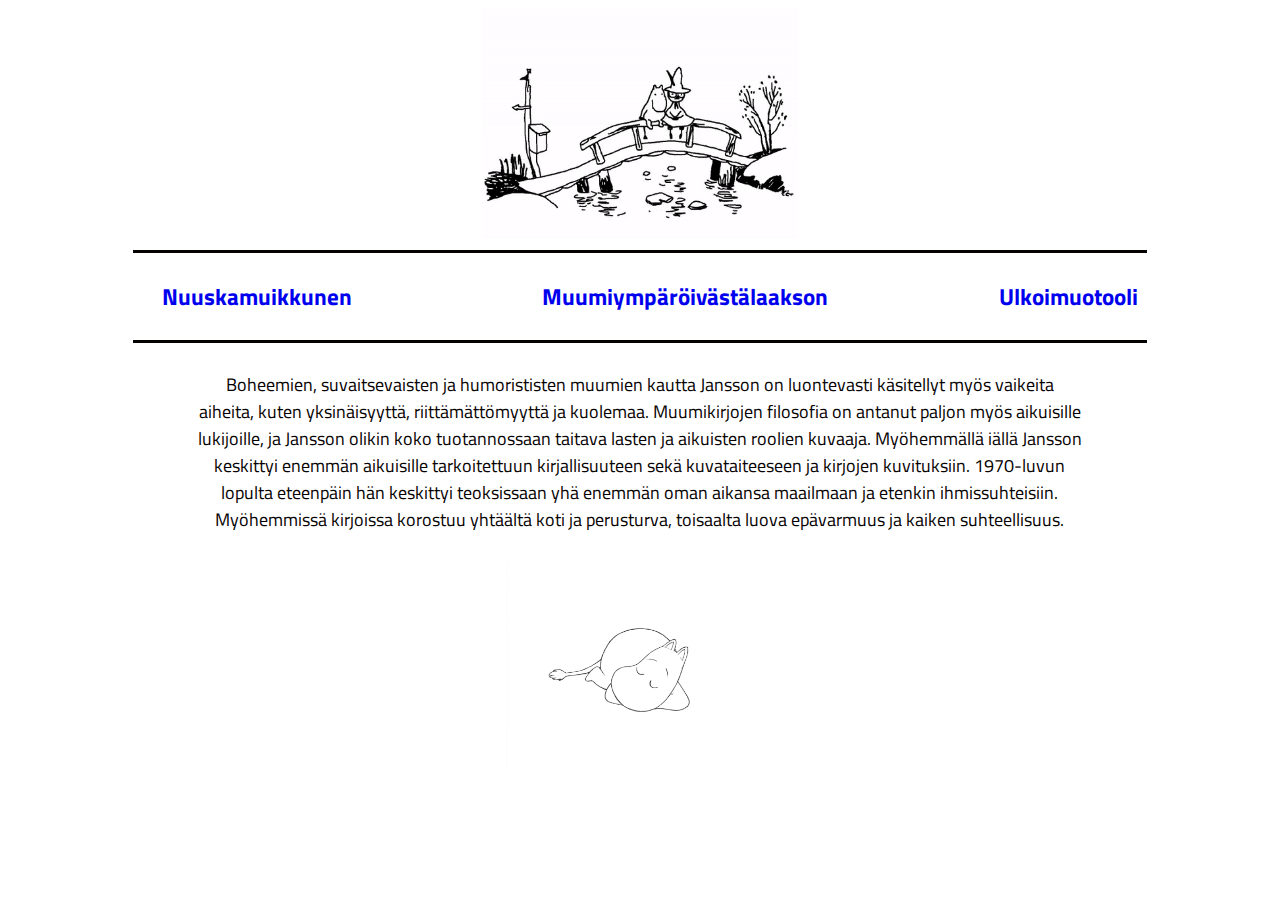
<file: www/index.html>
<!DOCTYPE html>
<html lang="en">

  <head>
    <meta charset="UTF-8">
    <meta name="viewport" content="width=device-width, initial-scale=1">
    <title>Практика #1</title>
    <link href="./style.css" rel="stylesheet">
    <link rel="preconnect" href="https://fonts.googleapis.com">
    <link rel="preconnect" href="https://fonts.gstatic.com" crossorigin>
    <link href="https://fonts.googleapis.com/css2?family=Titillium+Web:wght@200;400&display=swap" rel="stylesheet">
  </head>

  <body>

    <center><img src="./images/snumi2.gif" width="25%"></center>

    <hr width="80%" size="3" color="#050100">

    <div class="list">
      <table align="center" width="88%">
          <th><a href="./nuus.html">Nuuskamuikkunen</a></th>
          <th><a href="./muum.html">Muumiympäröivästälaakson</a></th>
          <th><a href="./ulko.html">Ulkoimuotooli</a></th>
      </table>
    </div>

    <hr width="80%" size="3" color="#050100">

    <div class="article">
      <td>Boheemien, suvaitsevaisten ja humorististen muumien kautta Jansson on luontevasti käsitellyt myös vaikeita aiheita, kuten yksinäisyyttä, riittämättömyyttä ja kuolemaa. Muumikirjojen filosofia on antanut paljon myös aikuisille lukijoille, ja Jansson olikin koko tuotannossaan taitava lasten ja aikuisten roolien kuvaaja. Myöhemmällä iällä Jansson keskittyi enemmän aikuisille tarkoitettuun kirjallisuuteen sekä kuvataiteeseen ja kirjojen kuvituksiin. 1970-luvun lopulta eteenpäin hän keskittyi teoksissaan yhä enemmän oman aikansa maailmaan ja etenkin ihmissuhteisiin. Myöhemmissä kirjoissa korostuu yhtäältä koti ja perusturva, toisaalta luova epävarmuus ja kaiken suhteellisuus. </td>
      <br>
      <br>
      <a href="./images/troll.gif">
        <img src="./images/troll.gif" alt="Troll" width="30%" height="auto">
      </a>
    </div>

    </body>

</html>
</file>
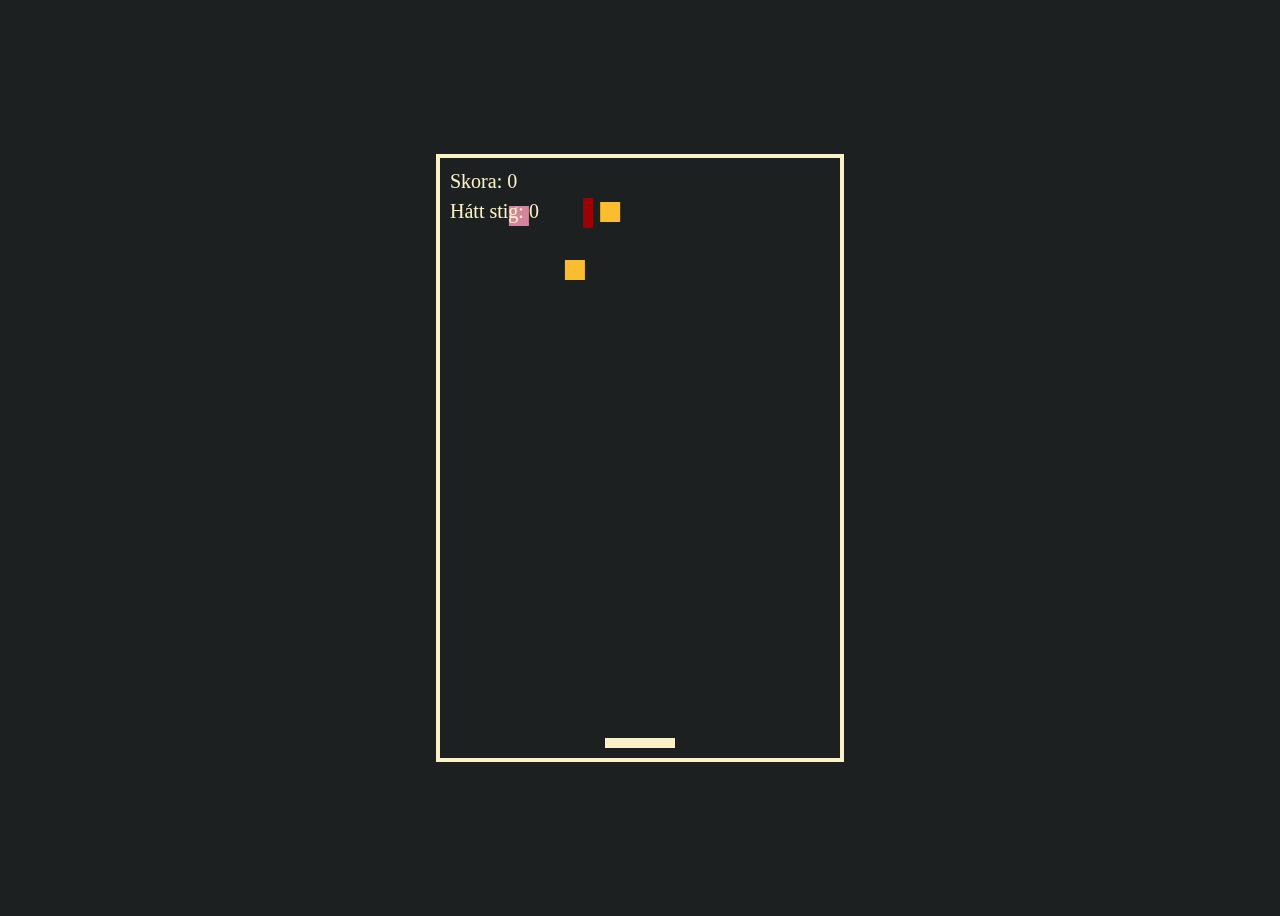
<file: 5semester/frontend-app-dev/1-javascript/index.html>
<!DOCTYPE html>
<html lang="en">
  <head>
    <title>Leikur Um Að Detta</title>
    <link href="style.css" type="text/css" rel="stylesheet">
  </head>
  <body>
    <canvas id="game"></canvas>
    <script src="script.js"></script>
  </body>
</html>
</file>
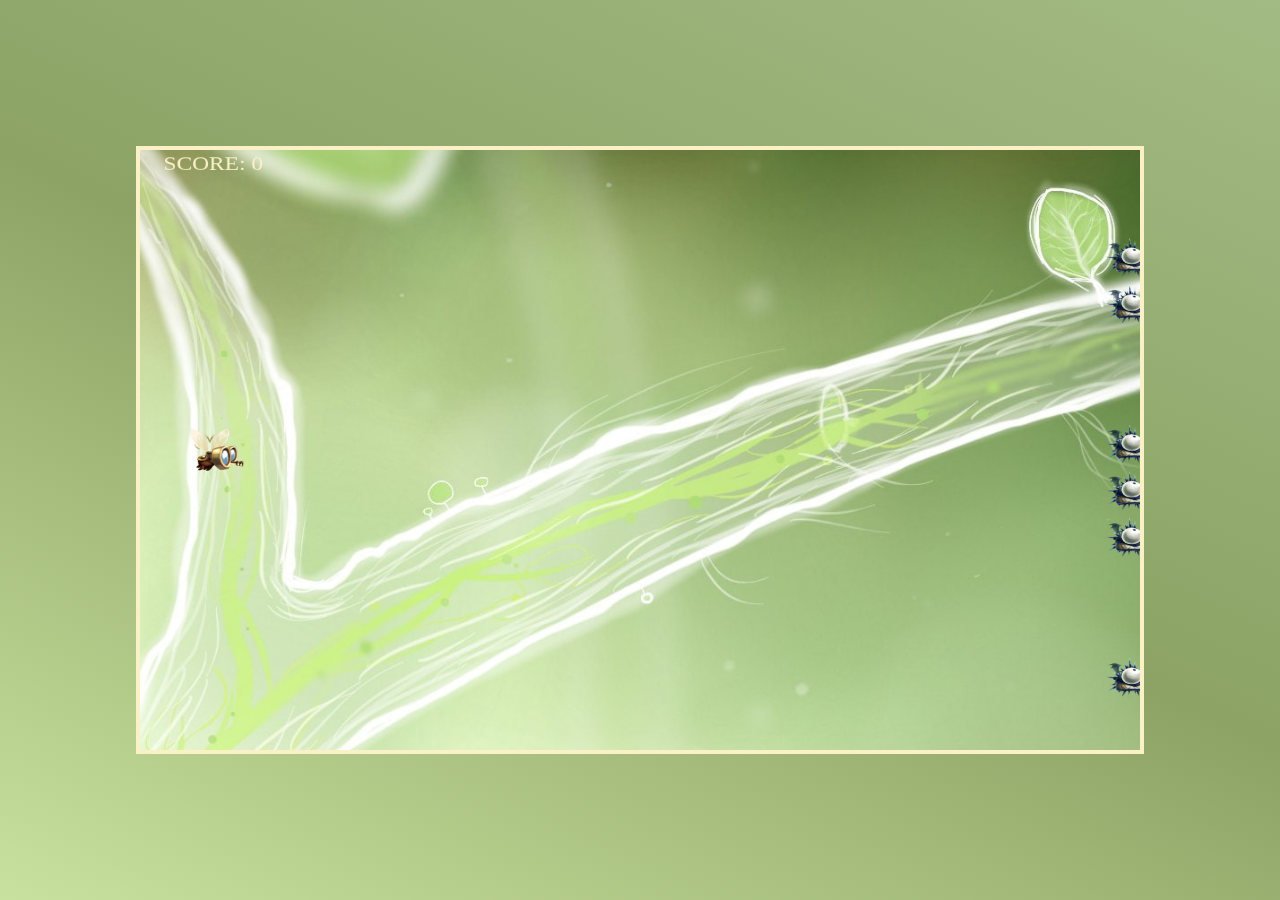
<file: 5semester/frontend-app-dev/2-javascript/index.html>
<!DOCTYPE html>
<html lang="en">
  <head>
    <meta charset="UTF-8">
    <meta name="viewport" content="width=device-width, initial-scale=1">
    <link href="./style.css" rel="stylesheet">
    <title>Leikurinn Um Flugurnar</title>
  </head>
  <body>
    <canvas id="game"></canvas>
    <script src="./script.js"></script>
  </body>
</html>
</file>
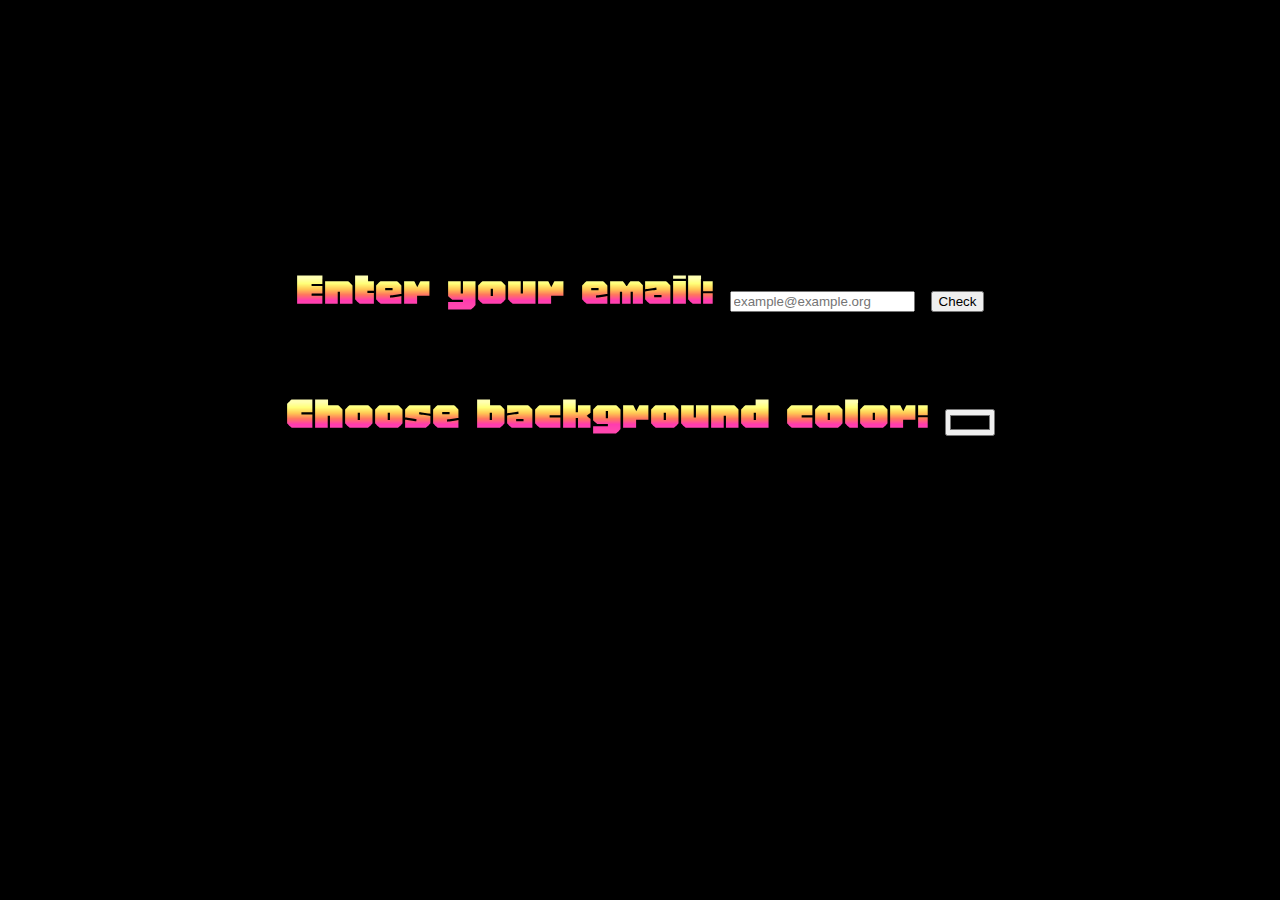
<file: 5semester/web-technologies/labix/3/index.html>
<!DOCTYPE html>
<html lang="en">
  <head>
    <meta charset="UTF-8">
    <meta name="viewport" content="width=device-width, initial-scale=1">
    <title></title>
    <link href="style.css" rel="stylesheet">
    <link href="https://fonts.googleapis.com/css2?family=Honk&display=swap" rel="stylesheet">
  </head>
  <body>
    <div class="container" id="background-layer">
      <form id="email-form">
        <label for="email">Enter your email:</label>
        <input id="email" type="email" name="email" placeholder="example@example.org">
        <button id="button" type="button" onclick=valid()>Check</button>
        <p id="message"></p>
      </form>
      <label for="color-changer">Choose background color:</label>
      <input type="color" id="color-changer">
    </div>
    <script src="script.js"></script>
  </body>
</html>
</file>
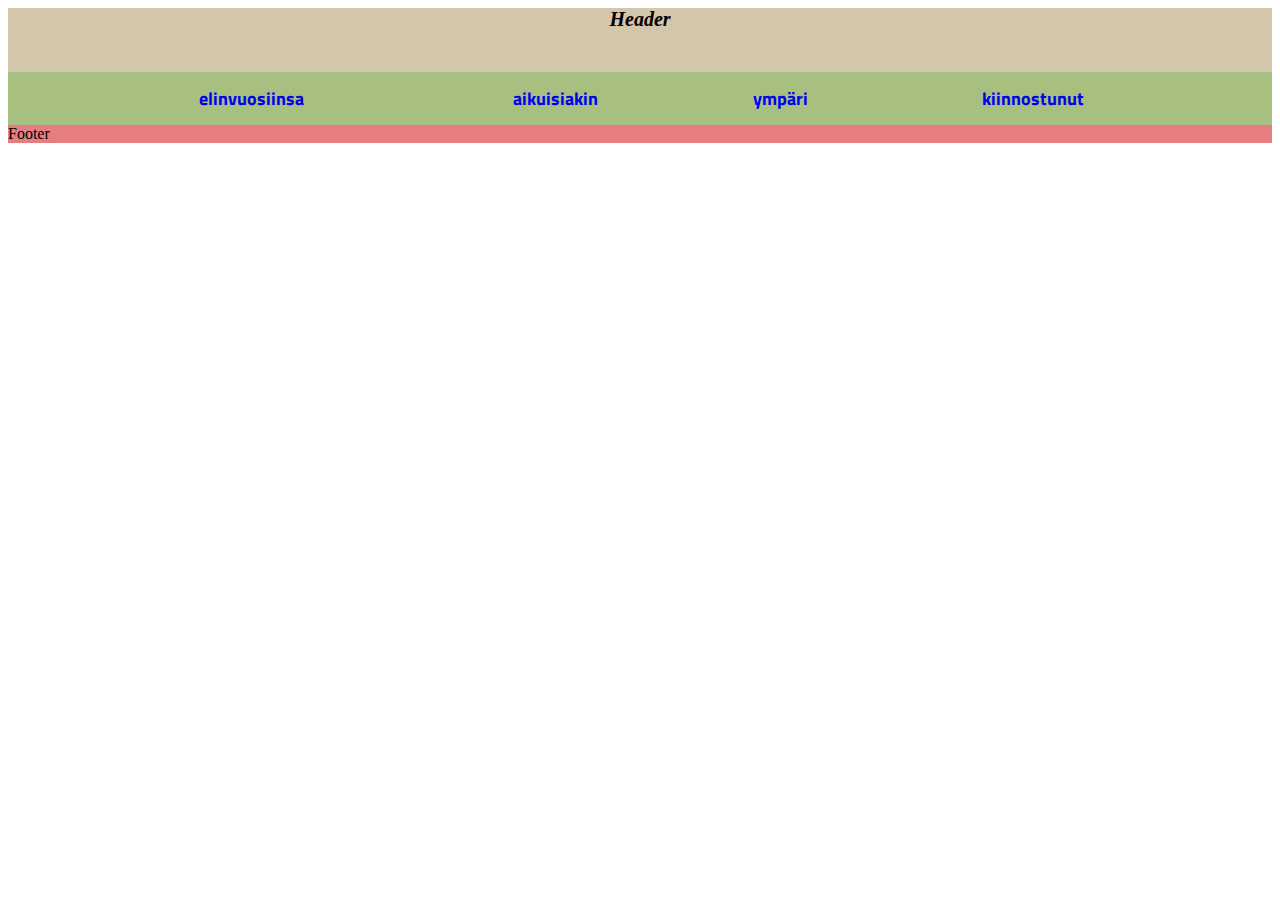
<file: www/muum.html>
<!DOCTYPE html>
<html lang="en">

  <head>
    <meta charset="UTF-8">
    <meta name="viewport" content="width=device-width, initial-scale=1">
    <title></title>
    <link href="./style.css" rel="stylesheet">
    <link href="https://fonts.googleapis.com/css2?family=Titillium+Web:wght@200;400&display=swap" rel="stylesheet">
  </head>

  <body>

    <header class="header">
      <!-- <img src="./images/head-snum.gif" alt=""> -->
      Header
    </header>

    <nav class="nav">
      <div class="menu">
        <table align="center" width="88%">
          <th><a href="./nuus.html">elinvuosiinsa</a></th>
          <th><a href="./muum.html">aikuisiakin</a></th>
          <th><a href="./ulko.html">ympäri</a></th>
          <th><a href="./ulko.html">kiinnostunut</a></th>
        </table>
      </div>
    </nav>

      <!-- <div class="panarama"> -->
      <!--   <img src="./images/panarama.gif" alt=""> -->
      <!-- </div> -->

    <!-- <div class="article" style="background-image:url('https://assets.moomin.com/uploads/2019/03/tove-illustration-placeholder.svg');"> -->
      <!-- <p>Etelä on Nuuskamuikkusen mieluisin matkakohde. Hän vaeltaa etelään joka talven ajaksi, kun Muumilaakson väki käy talviuneen. Keväisin hän palaa laaksoon ja pystyttää telttansa joen rantaan. Huuliharpun soinnista tietää Nuuskamuikkusen tulleen takaisin. On myös sanottu, että kevät ei ole tullut Muumilaaksoon ennen kuin Nuuskamuikkunen on palannut. </p> -->
      <!-- <a href="./index.html"> -->
      <!--   <img src="./images/snumi3.gif" alt="Snumi3" width="15%"> -->
      <!-- </a> -->
    <!-- </div> -->

    <footer class="footer2">
      Footer
    </footer>

  </body>

</html>
</file>
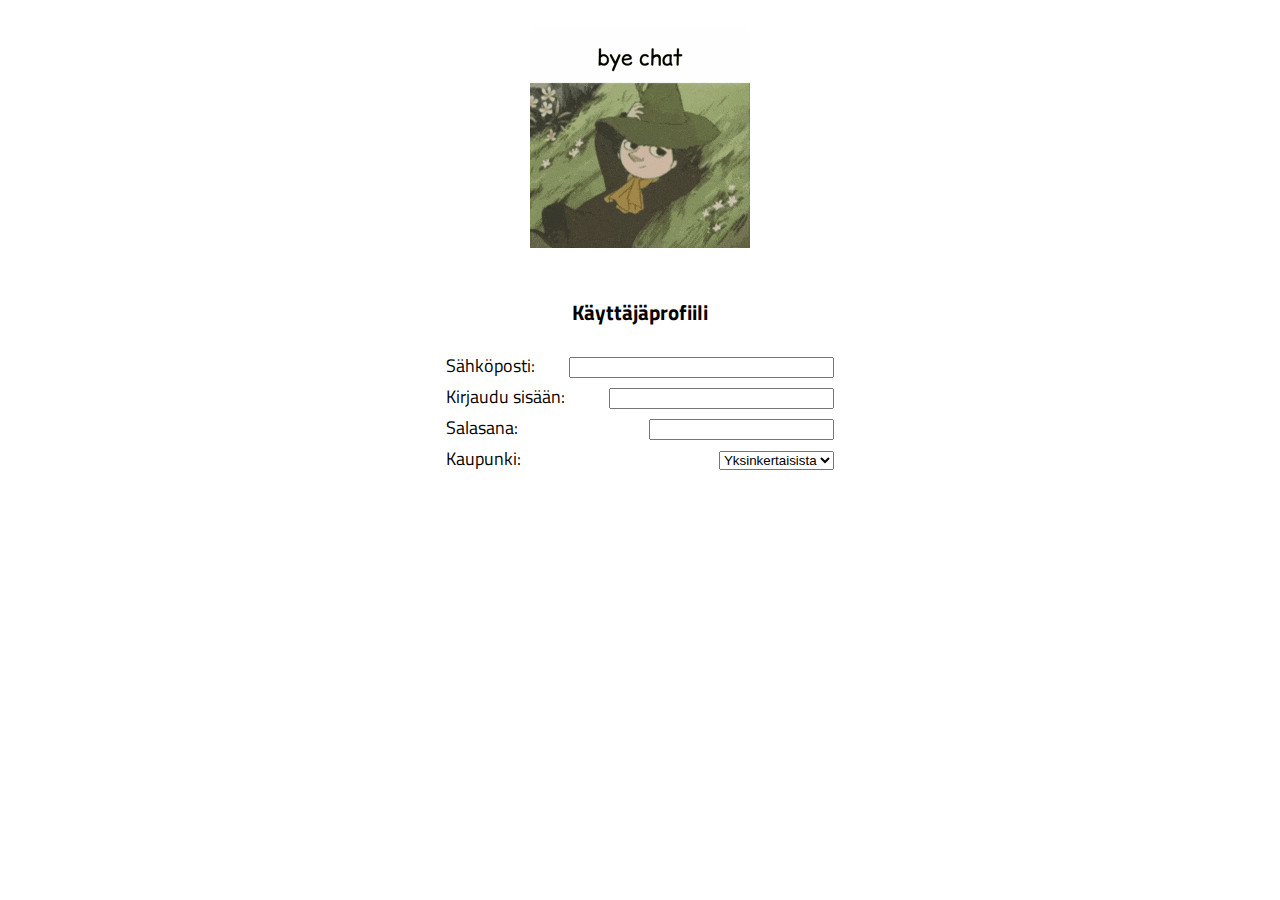
<file: www/nuus.html>
<!DOCTYPE html>
<html lang="en">
  <head>
    <meta charset="UTF-8">
    <meta name="viewport" content="width=device-width, initial-scale=1">
    <title>Nuuskamuikkunen</title>
    <link href="./style.css" rel="stylesheet">
    <link href="https://fonts.googleapis.com/css2?family=Titillium+Web:wght@200;400&display=swap" rel="stylesheet">
  </head>

  <body>

    <div class="article">
      <a href="./index.html">
        <img src="./images/byechat.gif" alt="main">
      </a>
    </div>

    <div class="article">
      <form method="get">
        <h3>Käyttäjäprofiili</h3>
        <table align="center">

          <tr>
            <td align="left">Sähköposti:</td>
            <td align="right"> <input type="email" name="mail" size="30"></td>
          </tr>

          <tr>
            <td>Kirjaudu sisään:</td>
            <td align="right"><input type="text" name="login" size="25"></td>
          </tr>

          <tr>
            <td align="left">Salasana:</td>
            <td align="right"><input type="password" name="password" size="20"></td>
          </tr>

          <tr>
            <td align="left">Kaupunki:</td>
            <td align="right">
              <select>
                <option value="a">Yksinkertaisista</option>
                <option value="b">Auktoriteetteja</option>
                <option value="c">Itsenäisyys</option>
                <option value="d">Kalastamisesta</option>
              </select>
            </td>
          </tr>

        </table>
      </form>
    </div>

  </body>

</html>
</file>
<file: www/style.css>
header {
  /* background: #17a2b8; */
  /* background: radial-gradient(circle at 80px 40px, #f9eec7, #ffb60f, #ffb60f); */
  width: 100%;
  font-weight: bold;
  font-style: italic;
  text-align: center;
  font-size: 20px;
}

.header {
  height: 64px;
  background-color: #d3c6aa;
}

.panarama {
  text-align: center;
  height: 80vh;
  width: "100%";
}

.nav {
  font-family: "Titillium Web", sans-serif;
  clear: both;
  padding: 0;
  margin-bottom: 0px;
  text-align: center;
  color: #1e2326;
  background-color: #a7c080;
}

.menu {
  font-family: "Titillium Web", sans-serif;
  font-size: 18px;
  padding-top: 10px;
  padding-bottom: 10px;
}

.footer2 {
  background-color: #e67e80;
}

.ika {
  height: 100%;
  line-height: 0;
  font-size: 1.25rem;
  white-space: nowrap;
}

body {
  background-color: #ffffff;
}

.article {
  /* width: 1200px; */
  width: 70%;
  color: #050100;
  height: auto;
  margin-left: auto;
  margin-right: auto;
  text-align: center;
  letter-spacing: 0px;
  font-size: 18px;
  padding-top: 20px;
  font-family: "Titillium Web", sans-serif;
}

a {
  text-decoration: none;
}

.list {
  color: #808080;
  font-size: 23px;
  padding-top: 15px;
  padding-bottom: 15px;
  font-family: "Titillium Web", sans-serif;

.footer {
  width: 1200px;
  height: auto;
  margin-left: auto;
  margin-right: auto;
  font-family: "Titillium Web", sans-serif;
  font-size: 20px;
  letter-spacing: 0px;
  padding-top: 20px;
  text-align: center;
  background-color: #95e4e8;
  color: #050100;
}

.titillium-web-regular {
  font-family: "Titillium Web", sans-serif;
  font-weight: 400;
  font-style: normal;
}
</file>
<file: 5semester/frontend-app-dev/1-javascript/style.css>
body {
  display: flex;
  justify-content: center;
  align-items: center;
  height: 100vh;
  background-color: #1d2021;
}

canvas {
  background-color: #1d2021;
  border: 4px solid #fbf1c7;
}
</file>
<file: 5semester/frontend-app-dev/2-javascript/style.css>
body, html{
  display: flex;
  justify-content: center;
  align-items: center;
  width: 100%;
  height: 100%;
  /* background: linear-gradient(#C9E19E, #A2BB84); */
  background: linear-gradient(25deg, #C9E19E, #8CA365, #A2BB84);
  background-repeat: no-repeat;
}

@font-face {
  font-family: "Rayman 1";
  src: url('./fonts/rayman-font.ttf');
}

canvas {
  width: 1000px;
  height: 600px;
  border: 4px solid #fbf1c7;
  background: url('./images/background.jpg');
  background-repeat: no-repeat;
  background-attachment: fixed;
  background-size: cover;
}
</file>
<file: 5semester/web-technologies/labix/3/style.css>
body {
  margin: 0;
  background-position: center center;
  background-repeat: no-repeat;
  background-size: cover;
  background-color: #000000;
  height: 100vh;
  position: relative;
}

.container {
  width: 80%;
  height: auto;
  color: #050100;
  margin: auto;
  text-align: center;
  letter-spacing: 0px;
  padding-top: 20%;
  padding-bottom: 20%;
  font-size: 56px;
  font-family: "Honk";
}
</file>
